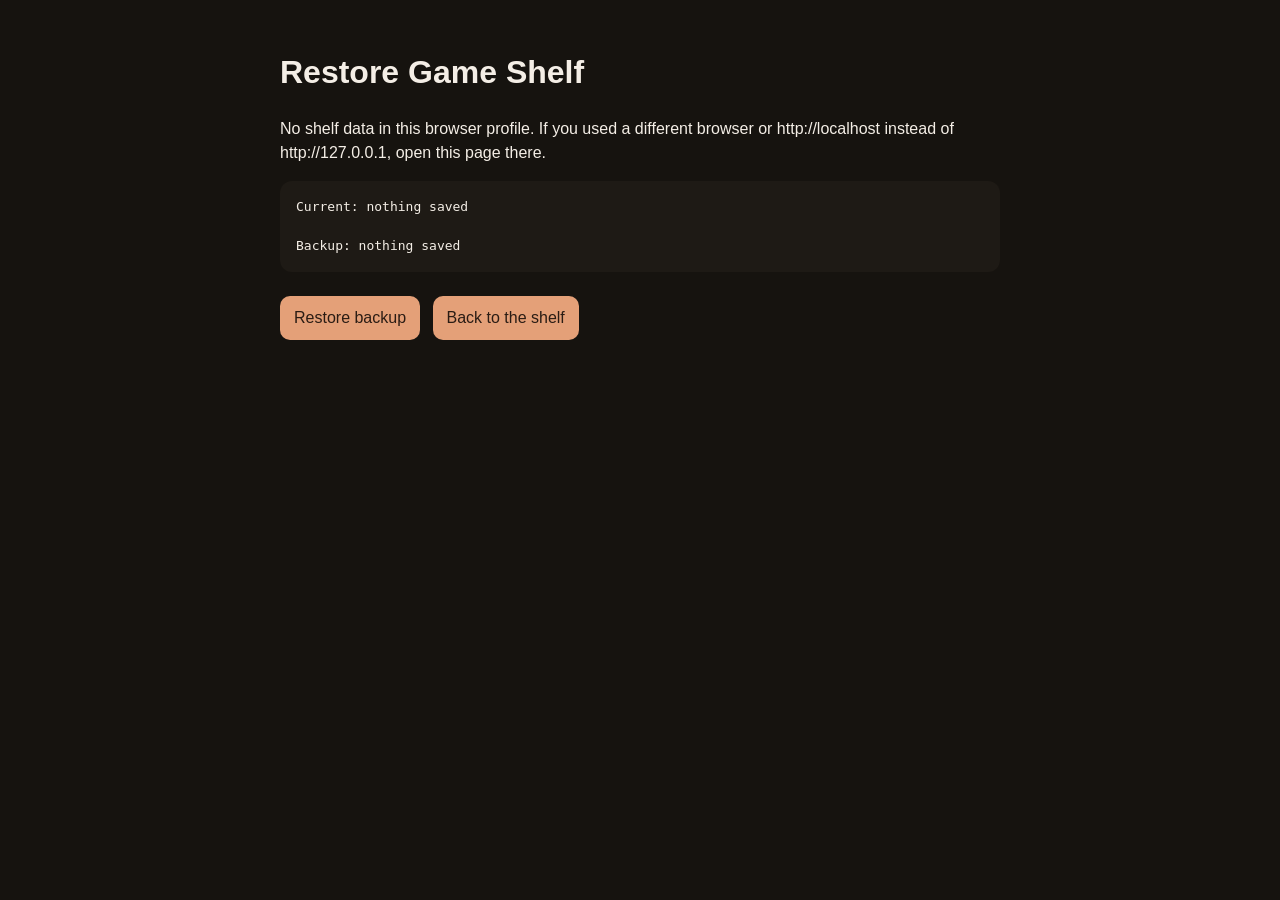
<file: recover.html>
<!DOCTYPE html>
<html lang="en">
  <head>
    <meta charset="UTF-8" />
    <meta name="viewport" content="width=device-width, initial-scale=1" />
    <title>Restore Game Shelf</title>
    <link rel="icon" type="image/png" href="/favicon.png" />
    <style>
      body {
        font-family: Segoe UI, sans-serif;
        background: #16130f;
        color: #f4eee6;
        max-width: 720px;
        margin: 48px auto;
        padding: 0 20px;
        line-height: 1.5;
      }
      pre {
        white-space: pre-wrap;
        background: #1e1a15;
        padding: 16px;
        border-radius: 12px;
      }
      button,
      a {
        font: inherit;
        color: #2a1c14;
        background: #e4a078;
        border: 0;
        border-radius: 10px;
        padding: 10px 14px;
        text-decoration: none;
        display: inline-block;
        margin: 8px 8px 0 0;
        cursor: pointer;
      }
    </style>
  </head>
  <body>
    <h1>Restore Game Shelf</h1>
    <p id="status">Checking this browser’s saved shelf…</p>
    <pre id="detail"></pre>
    <p>
      <button type="button" id="restore">Restore backup</button>
      <a href="/">Back to the shelf</a>
    </p>
    <script>
      const KEY = "game-shelf-v1";
      const BACKUP = KEY + "-backup";
      const status = document.getElementById("status");
      const detail = document.getElementById("detail");

      function read(key) {
        try {
          const raw = localStorage.getItem(key);
          return raw ? JSON.parse(raw) : null;
        } catch (err) {
          return { error: String(err) };
        }
      }

      function summarize(data, label) {
        if (!data) return label + ": nothing saved";
        if (data.error) return label + ": " + data.error;
        const games = Array.isArray(data.games) ? data.games : [];
        const owned = games.filter((g) => g.status === "owned").length;
        const wish = games.filter((g) => g.status === "wishlist").length;
        const titles = games.slice(0, 12).map((g) => g.title).join("\n");
        return (
          label +
          ": " +
          games.length +
          " games (" +
          owned +
          " owned, " +
          wish +
          " wishlist)\n" +
          (titles ? titles + (games.length > 12 ? "\n…" : "") : "")
        );
      }

      function refresh() {
        const current = read(KEY);
        const backup = read(BACKUP);
        status.textContent =
          (current && current.games && current.games.length) ||
          (backup && backup.games && backup.games.length)
            ? "A copy was found in this browser."
            : "No shelf data in this browser profile. If you used a different browser or http://localhost instead of http://127.0.0.1, open this page there.";
        detail.textContent = summarize(current, "Current") + "\n\n" + summarize(backup, "Backup");
      }

      document.getElementById("restore").onclick = function () {
        const backup = read(BACKUP);
        if (!backup || !backup.games || !backup.games.length) {
          status.textContent = "There is no backup to restore in this browser.";
          return;
        }
        localStorage.setItem(KEY, JSON.stringify(backup));
        refresh();
        status.textContent = "Backup restored. Open the shelf next.";
      };

      refresh();
    </script>
  </body>
</html>
</file>
